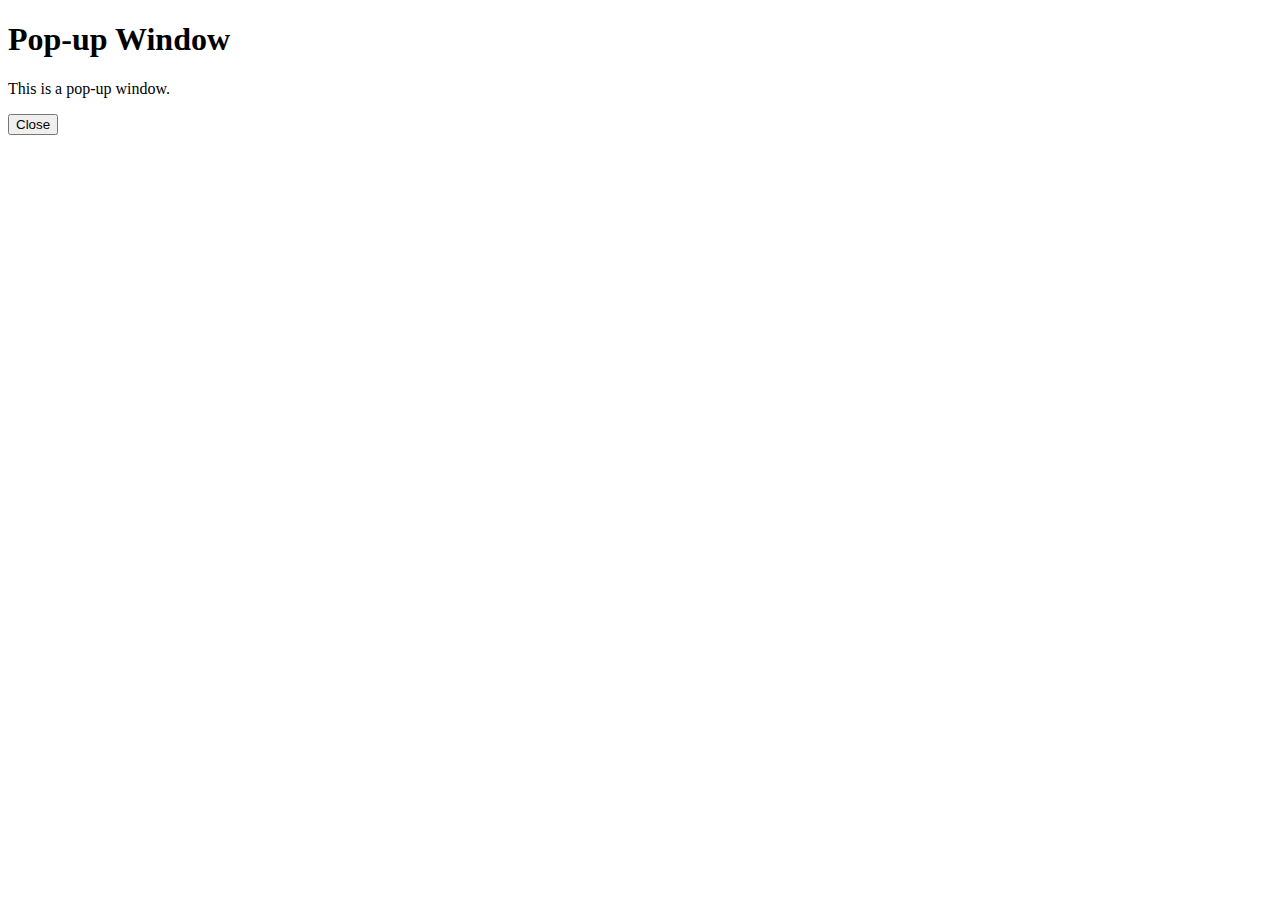
<file: multimodal/whisper/templates/popup.html>
<!DOCTYPE html>
<html lang="en">
<head>
    <meta charset="UTF-8">
    <title>Choose file</title>
</head>
<body>
    <div id="popup-window">
        <h1>Pop-up Window</h1>
        <p>This is a pop-up window.</p>
        <ul id="fol" class="filetree"></ul>
        <button id="close-button">Close</button>
    </div>
<!--    <script>
          // Get the elements by their ID
          var popupLink = document.getElementById("popup-link");
          var popupWindow = document.getElementById("popup-window");
          var closeButton = document.getElementById("close-button");
          // Show the pop-up window when the link is clicked
          popupLink.addEventListener("click", function(event) {
            event.preventDefault();
            popupWindow.style.display = "block";
          });
          // Hide the pop-up window when the close button is clicked
          closeButton.addEventListener("click", function() {
            popupWindow.style.display = "none";
          });
    </script>-->


</body>
</html>
</file>
